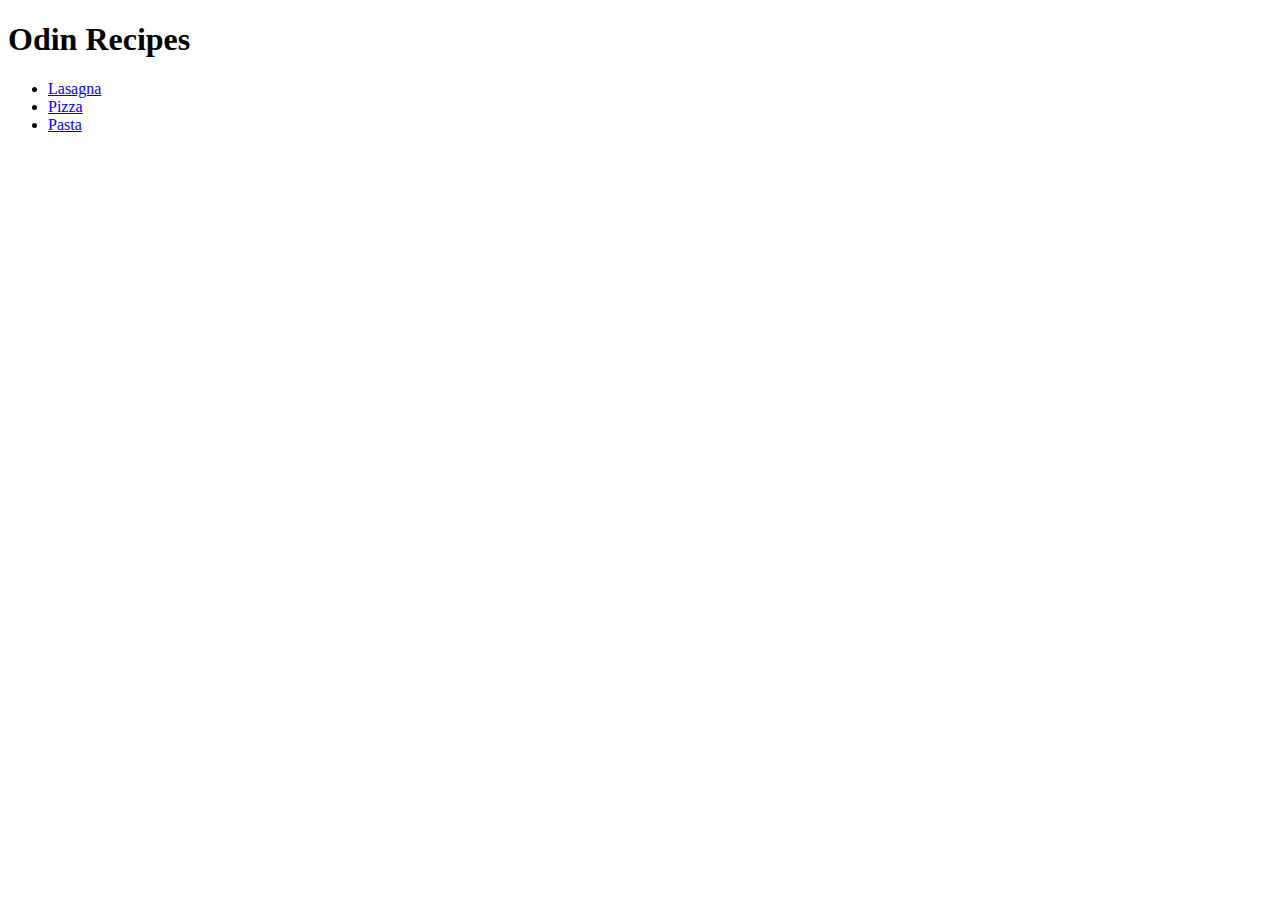
<file: index.html>
<!DOCTYPE html>
<html lang="en">
  <head>
    <meta charset="UTF-8">
    <title>Odin Recipes</title>
  </head>
  <body>
    <h1>Odin Recipes</h1>
    <ul>
      <li><a href="./recipes/lasagna.html">Lasagna</a></li>
      <li><a href="./recipes/pizza.html">Pizza</a></li>
      <li><a href="./recipes/pasta.html">Pasta</a></li>
    </ul>
  </body>
</html>
</file>
